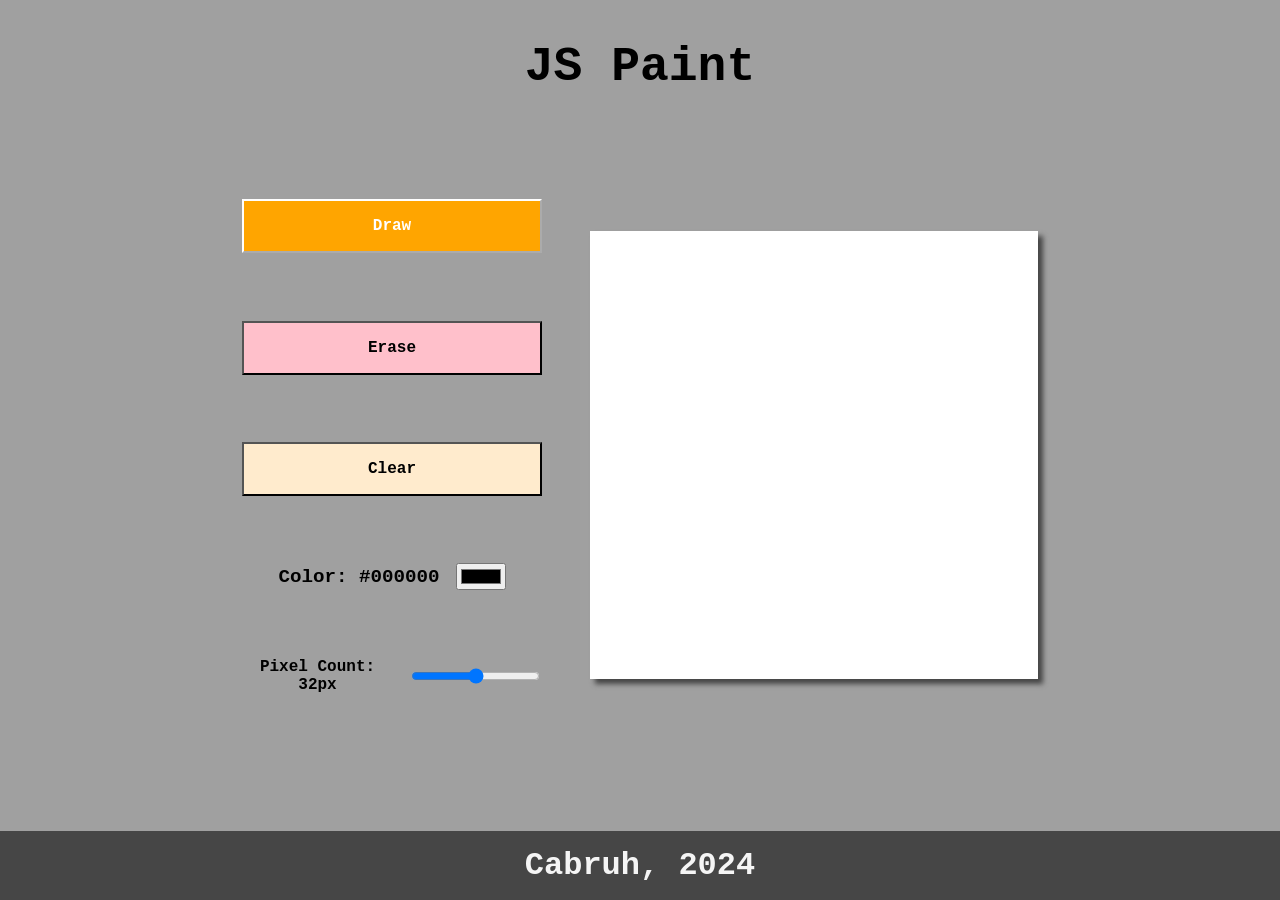
<file: index.html>
<!DOCTYPE html>
<html lang="en">
    <head>
        <meta charset="UTF-8">
        <link rel="stylesheet" href="eas.css">
        <script src="eas.js" defer="true"></script>
        <title>Etch-a-Sketch</title>
    </head>
    <body>
        <h1 class="bar header">JS Paint</h1>
        <div class="content">
            <div class="menu">
                <button id="draw">Draw</button>
                <button id="erase">Erase</button>
                <button id="clear">Clear</button>
                <div class="container">
                    <div id="colorvalue" class="value">Color: #000000</div>
                    <input type="color" id="colorpalette" value="#000000">
                </div>
                <div class="container">
                    <div id="pixelcount" class="value">Pixel Count: 32px</div>
                    <input type="range" min="0" max="4" value="2"
                    class="slider" id="PixelCount">
                </div>
            </div>
            <div class="grid"></div>
        </div>
        <h1 class="bar footer">Cabruh, 2024</h1>
    </body>
</html>
</file>
<file: eas.css>
html {
    width:100vw;
    height:100vh;
    display: flex;
    justify-content: flex-start;
    align-items: center;
}

body {
    font-family: 'Courier New', Courier, monospace;
    background-color: rgb(160, 160, 160);
    width: 100%;
    height: 100%;
    margin: 0;
    display: flex;
    flex-direction: column;
}

h1 {
    margin: 0;
    padding: 16px 0;
    text-align: center;
}

div {
    display: flex;
    justify-content: center;
}

button {
    font-family: 'Courier New', Courier, monospace;
    font-weight: bolder;
    padding: 1em;
    font-size: 16px;
}

.header {
    margin-top: 0.5em;
    font-size: 48px;
}

.pixel {
    background-color: white;
    min-width: 6.25%;
}

.content{
    flex-flow: row wrap-reverse;
    align-items: center;
    flex:auto;
    gap:48px;
    overflow: auto;
}

.menu {
    margin: 0 0 48px 0;
    flex: 0 0 300px;
    flex-direction: column;
    align-self: stretch;
    gap: 10%;
}

.container {
    align-items: center;
    gap: 1em;
    font-weight: bolder;
}
.value {
    text-align: center;
}
#colorvalue {
    font-size: larger;
}

.grid {
    margin: 0 0 32px 0;
    flex: 1 0 300px;
    min-width: 300px;
    max-width: 35%;
    flex-flow: row wrap;
    aspect-ratio: 1/1;
    box-shadow: 5px 5px 5px rgb(70, 70, 70);
}

.footer {
    color: whitesmoke;
    background-color: rgb(70,70,70);
}

#draw {
    background-color: orange;
    color:white;
    border-color: white;
}

#erase {
    background-color: pink;
}

#clear {
    background-color: blanchedalmond;
}
</file>
